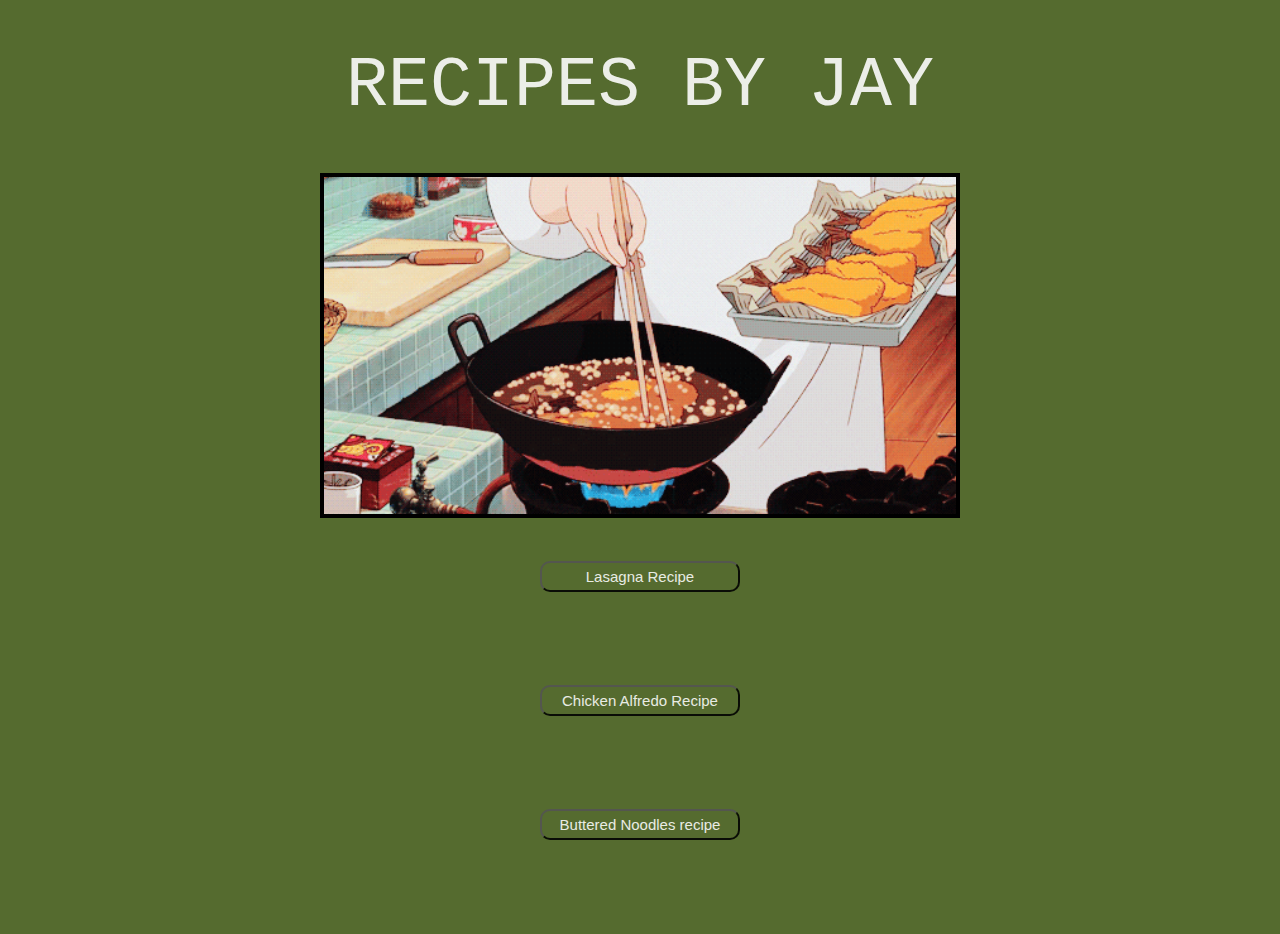
<file: index.html>
<!DOCTYPE html>
<html lang="en">
  <head>
    <meta charset="UTF-8" />
    <meta name="viewport" content="width=device-width, initial-scale=1.0" />
    <link rel="stylesheet" href="../css/style.css" type="text/css" />
    <link
      href="https://fonts.googleapis.com/css2?family=Bebas+Neue&family=Zen+Dots&display=swap"
      rel="stylesheet"
    />

    <title>Document</title>
  </head>
  <body>
    <h1>RECIPES BY JAY</h1>
    <img
      src="recipes/giphy.gif"
      alt="Anime chef man"
      class="center"
    />
    <div class="categories">
       <a href="recipes/lasagna.html"><button class="button">Lasagna Recipe</button></a>
       <br>
        <a href="recipes/alfredo.html"><button class="button">Chicken Alfredo Recipe</button></a>
        <br>
        <a href="recipes/noodles.html"><button class="button">Buttered Noodles recipe</button></a>
        <br>
      
    </div>
  </body>
</html>
</file>
<file: css/style.css>
h1 {
  font-family: "Garamond", monospace, serif;
  text-align: center;
  font-weight: 250;
  font-size: 70px;
  color: white;
  opacity: 0.89;
}

body {
    background-color: darkolivegreen;
  }

  a:link {
    color: white;
  }
  
  /* visited link */
  a:visited {
    color: blueviolet;
  }
  
  /* mouse over link */
  a:hover {
    color: orange;
  }
  
  /* selected link */
  a:active {
    color: blue;
  }

  .categories {
    flex-direction: column;
    margin: 0;
    height: 45vh;
    display: flex;
    justify-content: space-evenly;
    align-items: center;
}

.center {
    display: block;
  margin-left: auto;
  margin-right: auto;
  width: 50%;
}

img {
    border: 4px solid #000;
    height: auto;
    width: 1%;
  }

.container {
    display: flex;
    justify-content: center;
    align-items: center;
    flex-wrap: wrap;
    margin-top: 20px;
    margin-bottom: 20px;
    font-family: 'Zen Dots', sans-serif;
    font-weight: 800;
    font-style: italic;
}

p{
    font-family: Arial, Helvetica, sans-serif;
    font-weight: 800;
    font-style: italic;
    text-decoration: underline;
    text-transform: uppercase;
    text-align: center;
}

h3 {
    color: white;;
    font-family: Arial, Helvetica, sans-serif;
    text-align: center;
    text-transform: uppercase;
    text-shadow: 2px 2px 5px black;
}

.button {
  font-size: 15px;
  height: auto;
  width: 200px;
  background-color: darkolivegreen;
  color: white;
  padding-top: 5px;
  padding-bottom: 5px;
  padding-left: 5px;
  padding-right: 5px;
  margin-top: 10px;
  border-radius: 10px;
  opacity: 0.87;
}

ul {
  color: white;
  font-family: 'Lucida Sans', 'Lucida Sans Regular', 'Lucida Grande', 'Lucida Sans Unicode', Geneva, Verdana, sans-serif;  
  font-weight: 200;
}

ol {
  color: white;
  font-family: 'Lucida Sans', 'Lucida Sans Regular', 'Lucida Grande', 'Lucida Sans Unicode', Geneva, Verdana, sans-serif;  
  font-weight: 200;
  margin-bottom: 3px;
  padding: 5%;
}
</file>
